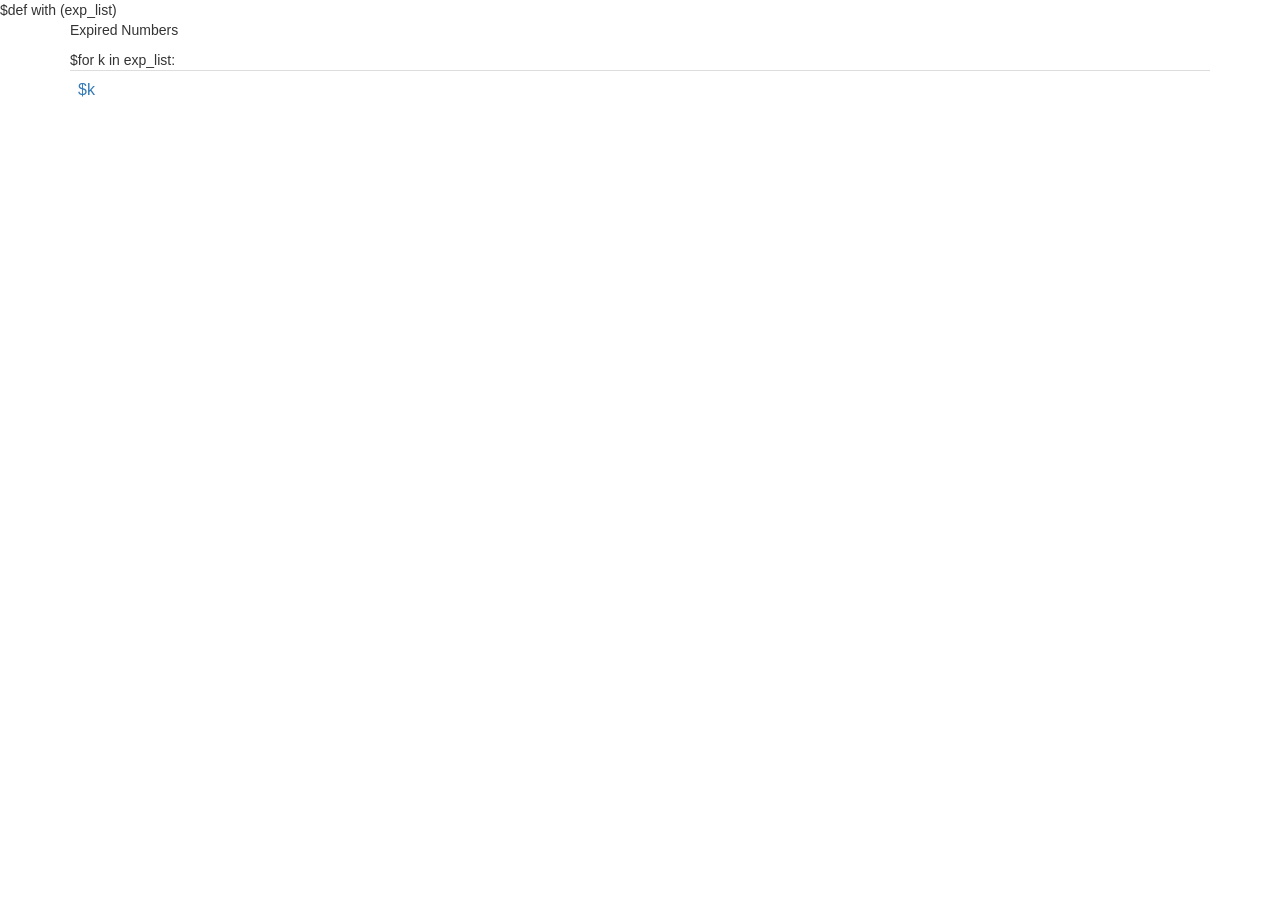
<file: logs/templates/exp.html>
$def with (exp_list)

<!DOCTYPE html>
<html lang="en">
<head>
  <title>Expired Numbers</title>
  <link rel="shortcut icon" href="/static/favicon.ico" type="image/x-icon">
  <link rel="icon" href="/static/favicon.ico" type="image/x-icon">
  <meta charset="utf-8">
  <meta name="viewport" content="width=device-width, initial-scale=1">
  <link rel="stylesheet" href="http://maxcdn.bootstrapcdn.com/bootstrap/3.3.6/css/bootstrap.min.css">
  <script src="https://ajax.googleapis.com/ajax/libs/jquery/1.12.4/jquery.min.js"></script>
  <script src="http://maxcdn.bootstrapcdn.com/bootstrap/3.3.6/js/bootstrap.min.js"></script>
</head>
<body>

<div class="container">
  <p>Expired Numbers</p>
  <table class="table table-hover">
    <tbody>

	$for k in exp_list:
		<tr>
		<td> 
			<a href="exp/$k">$k</a> <br>
		<td/>
		</tr>
    </tbody>
  </table>
</div>

</body>
</html>
</file>
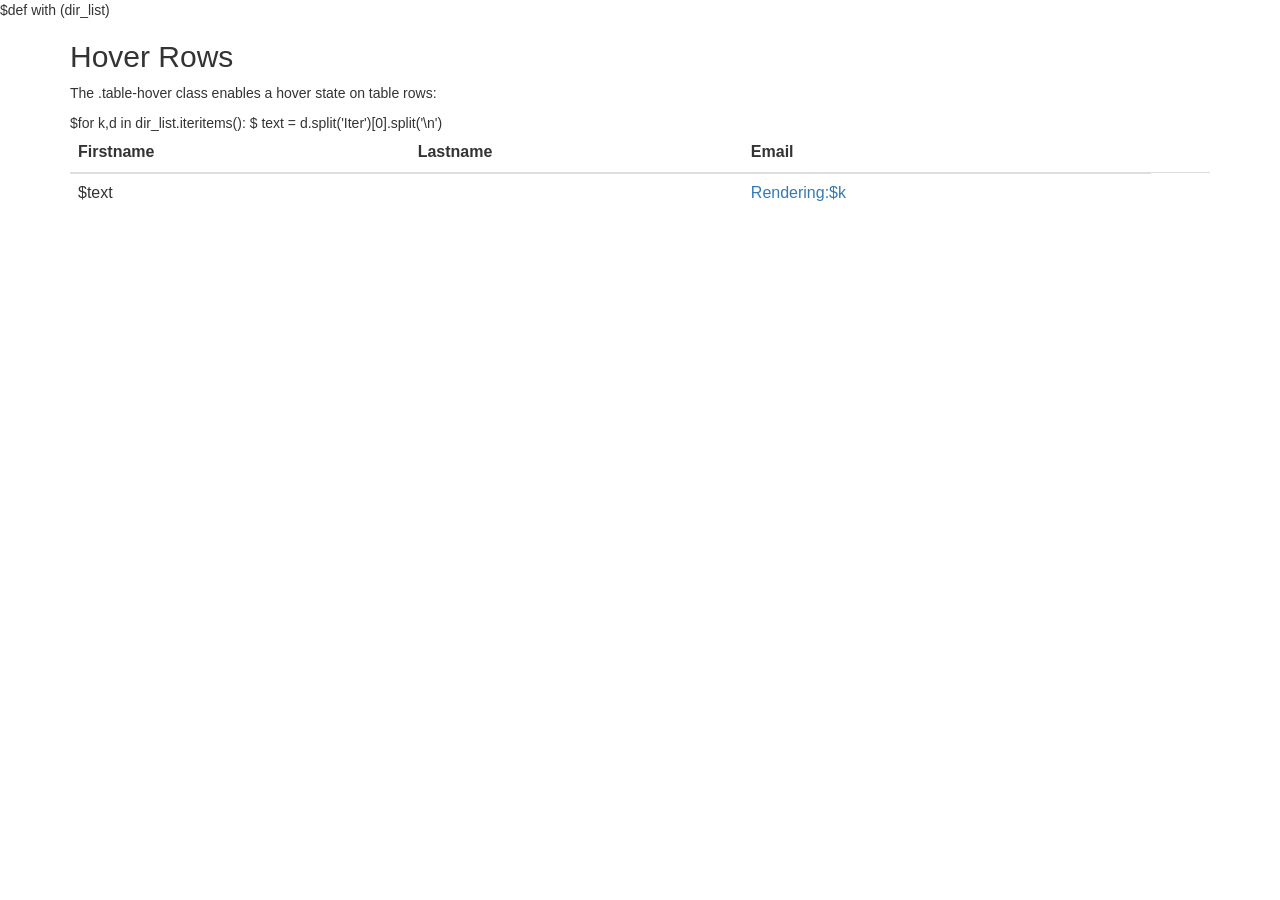
<file: logs/templates/grid.html>
$def with (dir_list)

<!DOCTYPE html>
<html lang="en">
<head>
  <title>Bootstrap Example</title>
  <meta charset="utf-8">
  <meta name="viewport" content="width=device-width, initial-scale=1">
  <link rel="stylesheet" href="http://maxcdn.bootstrapcdn.com/bootstrap/3.3.6/css/bootstrap.min.css">
  <script src="https://ajax.googleapis.com/ajax/libs/jquery/1.12.4/jquery.min.js"></script>
  <script src="http://maxcdn.bootstrapcdn.com/bootstrap/3.3.6/js/bootstrap.min.js"></script>
</head>
<body>

<div class="container">
  <h2>Hover Rows</h2>
  <p>The .table-hover class enables a hover state on table rows:</p>
  <table class="table table-hover">
    <thead>
      <tr>
        <th>Firstname</th>
        <th>Lastname</th>
        <th>Email</th>
      </tr>
    </thead>
    <tbody>

	$for k,d in dir_list.iteritems():
		$ text = d.split('Iter')[0].split('\n')
		<tr>
			<td>$text<td/>
			<td><a href="$k">Rendering:$k</a><td/>
		</tr>
    </tbody>
  </table>
</div>

</body>
</html>
</file>
